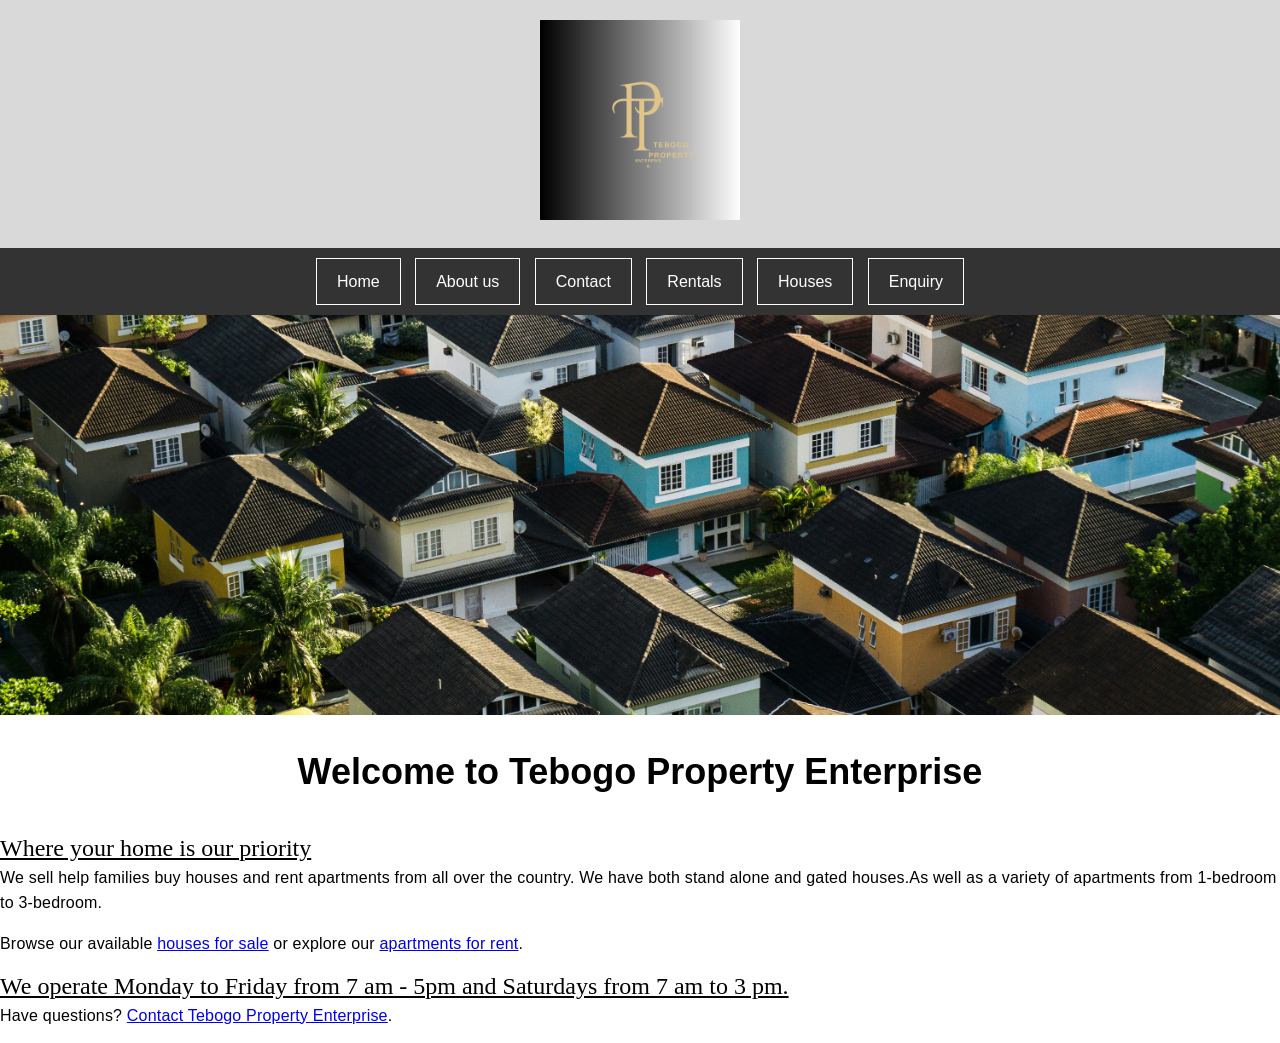
<file: Index.html>
<!DOCTYPE html>
<html lang="en">
<head>
    <meta charset="UTF-8">
    <meta name="viewport" content="width=device-width, initial-scale=1.0">
    <!--Page title-->
<title>Tebogo Property Enterprise | Houses and Rentals</title>
    <meta name="description" content="Welcome to Tebogo Property Enterprise. Explore houses for sale and apartments for rent across South Africa and discover properties suited to your needs.">
    <link rel="stylesheet" href="css_assets/css_business.css">
<script src="js_assets/business.js" defer></script>
</head>
<body>
   
     <!--Business Logo-->
<!-- Business Logo -->
<header>
    <img src="_images/logo.png"
         alt="Tebogo Property Enterprise Logo"
         width="200"
         height="200">
</header>

<!-- Navigation -->
<nav>
    <button id="menu-button" class="menu-button" type="button">
        Menu
    </button>

    <ul id="navigation-menu">
        <li><a href="Index.html">Home</a></li>
        <li><a href="About us.html">About us</a></li>
        <li><a href="Contact.html">Contact</a></li>
        <li><a href="Rentals.html">Rentals</a></li>
        <li><a href="Houses.html">Houses</a></li>
        <li><a href="Enquiry.html">Enquiry</a></li>
    </ul>
</nav>
<div class="home-image">
    <img src="_images/home_picture.jpg"
         alt="Tebogo Property Enterprise property">
</div>
                    </header>
                    <h1>Welcome to Tebogo Property Enterprise</h1>
                    <div class="home-content"></div>
                    <h2>Where your home is our priority</h2>
                    <p>
                        We sell help families buy houses and rent apartments from all over the country.
                        We have both stand alone and gated houses.As well as a variety of apartments from 1-bedroom to 3-bedroom.

                        <p>
    Browse our available
    <a href="Houses.html">houses for sale</a>
    or explore our
    <a href="Rentals.html">apartments for rent</a>.
</p>
                        
                    </p>
                    <h2>We operate Monday to Friday from 7 am - 5pm and Saturdays from 7 am to 3 pm.

                    </h2>

                    <p>
    Have questions?
    <a href="Contact.html">Contact Tebogo Property Enterprise</a>.
</p>
                </body>
                   </main>
                
</body>
</html>
</file>
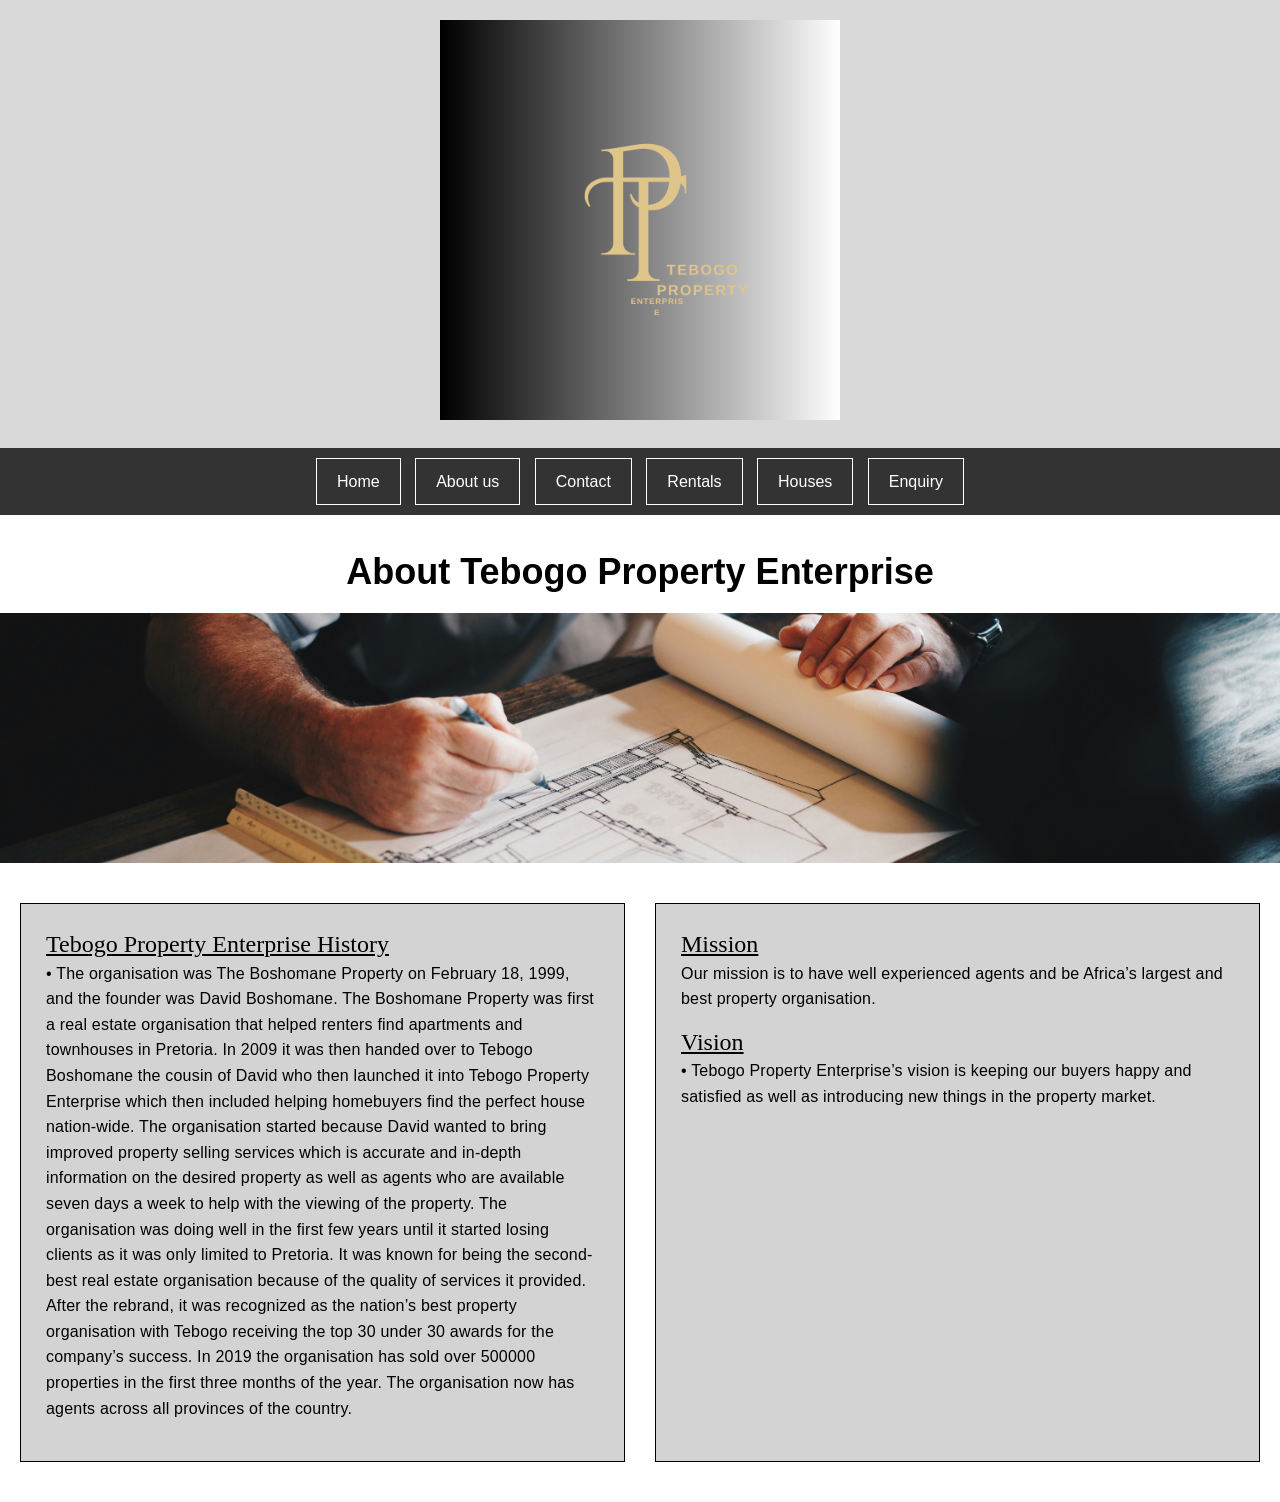
<file: About us.html>
<!DOCTYPE html>
<html lang="en">
<head>
    <meta charset="UTF-8">
    <meta name="viewport" content="width=device-width, initial-scale=1.0">
   <title>About Us | Tebogo Property Enterprise</title>
    <meta name="description" content="Learn about Tebogo Property Enterprise, our history, vision and mission, and our commitment to helping clients find suitable properties.">
     <link rel="stylesheet" href="css_assets/css_business.css">
     <script src="js_assets/business.js" defer></script>
</head>
    <!-------Company logo------->
            <header>
    <img src="_images/logo.png" alt="Tebogo Property Enterprise Logo" width="400">
</header>
       

        <!-------Navigation/quick access links to each page-->
    <nav>
    <button id="menu-button" class="menu-button" type="button">
        Menu
    </button>

    <ul id="navigation-menu">
        <li><a href="Index.html">Home</a></li>
        <li><a href="About us.html">About us</a></li>
        <li><a href="Contact.html">Contact</a></li>
        <li><a href="Rentals.html">Rentals</a></li>
        <li><a href="Houses.html">Houses</a></li>
        <li><a href="Enquiry.html">Enquiry</a></li>
    </ul>
</nav>
                    </header>
                    <!------Main page heading-->
                    <main>

<h1>About Tebogo Property Enterprise</h1>
<!--Sketch picture depicting the beginning of the business-->
                       <img class="history-image" src="_images/sketch.jpg" alt="Tebogo Property Enterprise Beginning">
                        <div class="about-content">

                     <div class="history">

                        <h2>Tebogo Property Enterprise History</h2>
                        <p>
                            •	The organisation was The Boshomane Property on February 18, 1999, and the founder was David Boshomane.
                                The Boshomane Property was first a real estate organisation that helped renters find apartments and townhouses in Pretoria.
                                In 2009 it was then handed over to Tebogo Boshomane the cousin of David who then launched it into Tebogo Property Enterprise which then included helping homebuyers find the perfect house nation-wide. 
                                The organisation started because David wanted to bring improved property selling services which is accurate and in-depth information on the desired property as well as agents who are available seven days a week to help with the viewing of the property.
                                The organisation was doing well in the first few years until it started losing clients as it was only limited to Pretoria.
                                 It was known for being the second-best real estate organisation because of the quality of services it provided. After the rebrand, it was recognized as the nation’s best property organisation with Tebogo receiving the top 30 under 30 awards for the company’s success.
                                 In 2019 the organisation has sold over 500000 properties in the first three months of the year.
                                The organisation now has agents across all provinces of the country.
                        </p>
                            </div>

                         <div class="vision-mission">
             <!---Business Goals-->
                        <h2>Mission</h2>
                        <p>
                            Our mission is to have well experienced agents and be Africa’s largest and best property organisation. 
                        </p>

                        <h2>Vision</h2>
                        <p>
                            •	Tebogo Property Enterprise’s vision is keeping our buyers happy and satisfied as well as introducing new things in the property market.
                        </p>
                    </main>
</file>
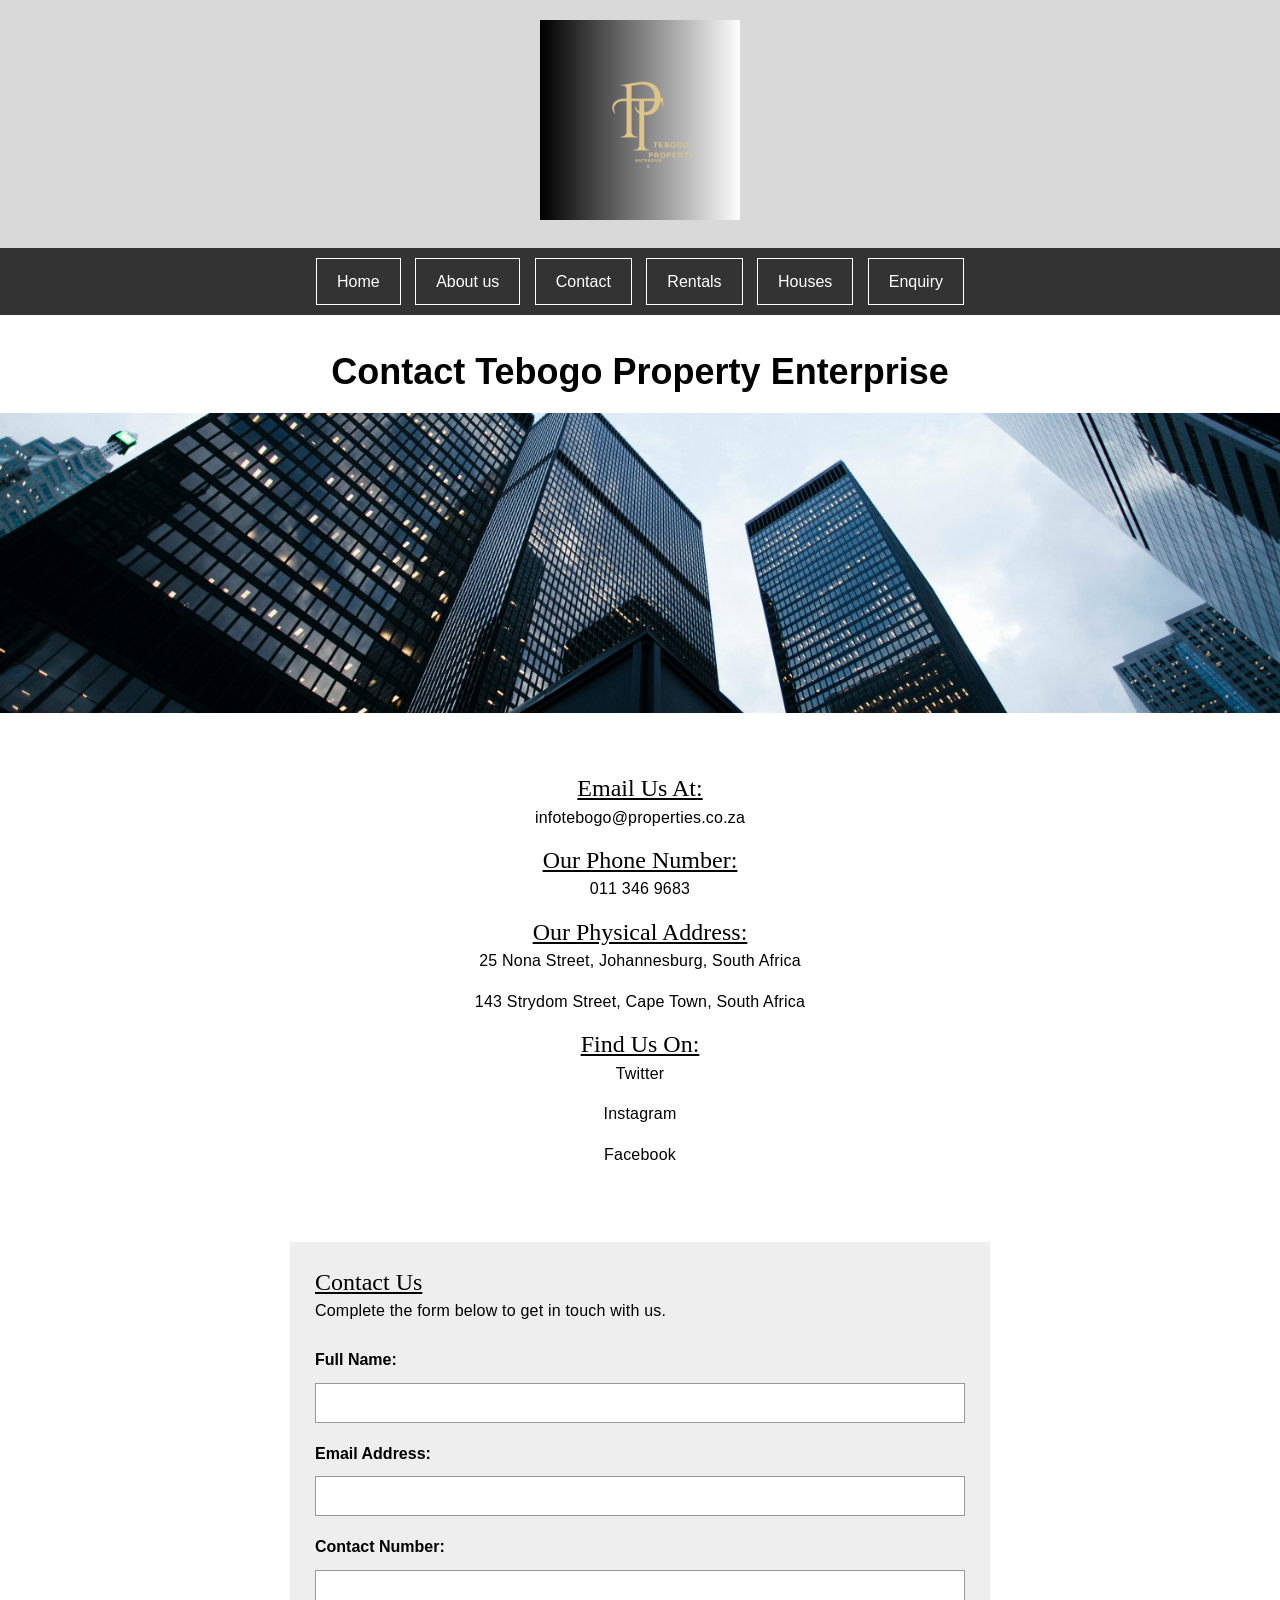
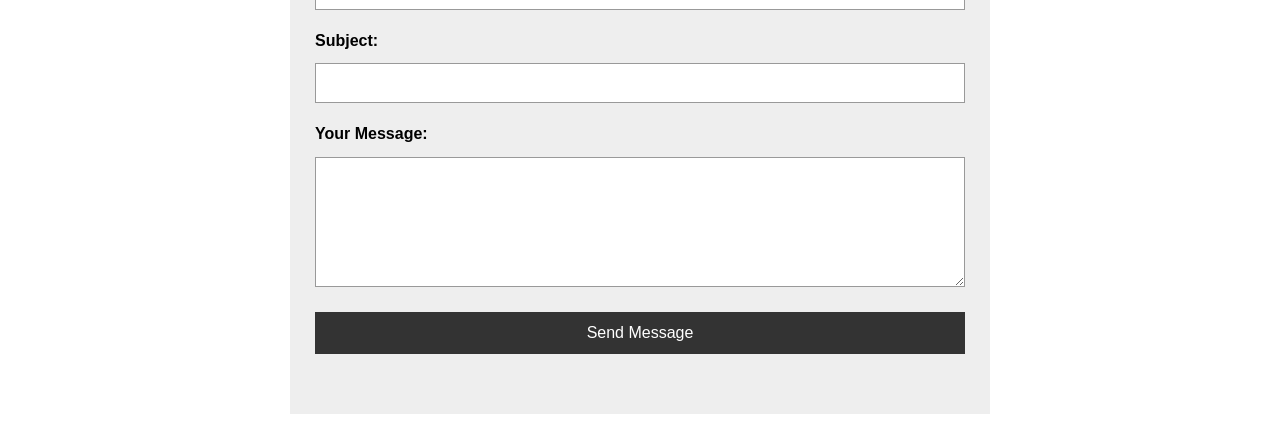
<file: Contact.html>
<!DOCTYPE html>
<html lang="en">
<head>
    <meta charset="UTF-8">
    <meta name="viewport" content="width=device-width, initial-scale=1.0">
    <!---Web page name-->
    <title>Contact Us | Tebogo Property Enterprise</title>
    <meta name="description" content="Contact Tebogo Property Enterprise for property enquiries, information about available homes and rentals, and assistance with your property needs.">
  
      <link rel="stylesheet" href="css_assets/css_business.css">
      <script src="js_assets/business.js" defer></script>
</head>
<body>

       <header>
   <img src="_images/logo.png"
     alt="Tebogo Property Enterprise Logo"
     width="200"
     height="200">
</header>
      <!-------Navigation/quick access links to each page-->
      <nav>
    <button id="menu-button" class="menu-button" type="button">
        Menu
    </button>

    <ul id="navigation-menu">
        <li><a href="Index.html">Home</a></li>
        <li><a href="About us.html">About us</a></li>
        <li><a href="Contact.html">Contact</a></li>
        <li><a href="Rentals.html">Rentals</a></li>
        <li><a href="Houses.html">Houses</a></li>
        <li><a href="Enquiry.html">Enquiry</a></li>
    </ul>
</nav>
                     <main>
    <!-- Main heading -->
   <h1>Contact Tebogo Property Enterprise</h1>

    <div class="contact-content">

        <!-- Business main branch building -->
        <div class="building">
            <img class="building-image" src="_images/building.jpg" alt="Tebogo Property Enterprise Building">
        </div>

        <!-- Business contact information -->
        <div class="contact-information">

            <h2>Email Us At:</h2>
            <p><a href="mailto:infotebogo@properties.co.za">infotebogo@properties.co.za</a></p>

            <h2>Our Phone Number:</h2>
            <p>011 346 9683</p>

            <h2>Our Physical Address:</h2>
            <p>25 Nona Street, Johannesburg, South Africa</p>
            <p>143 Strydom Street, Cape Town, South Africa</p>

            <!-- Business social media platforms -->
            <h2>Find Us On:</h2>
            <p><a href="#">Twitter</a></p>
            <p><a href="#">Instagram</a></p>
            <p><a href="#">Facebook</a></p>

        </div>

    </div>

    
<section class="contact-form-section">
    <h2>Contact Us</h2>

    <p>Complete the form below to get in touch with us.</p>

    <form id="contact-form">

        <label for="contact-name">Full Name:</label>
        <input type="text" id="contact-name" required>

        <label for="contact-email">Email Address:</label>
        <input type="email" id="contact-email" required>

        <label for="contact-phone">Contact Number:</label>
        <input type="tel" id="contact-phone" required>

        <label for="contact-subject">Subject:</label>
        <input type="text" id="contact-subject" required>

        <label for="contact-message">Your Message:</label>
        <textarea id="contact-message" rows="6" required></textarea>

        <button type="submit">Send Message</button>

        <p id="contact-response" aria-live="polite"></p>

    </form>
</section>


</main> 
</body>

</html>
</file>
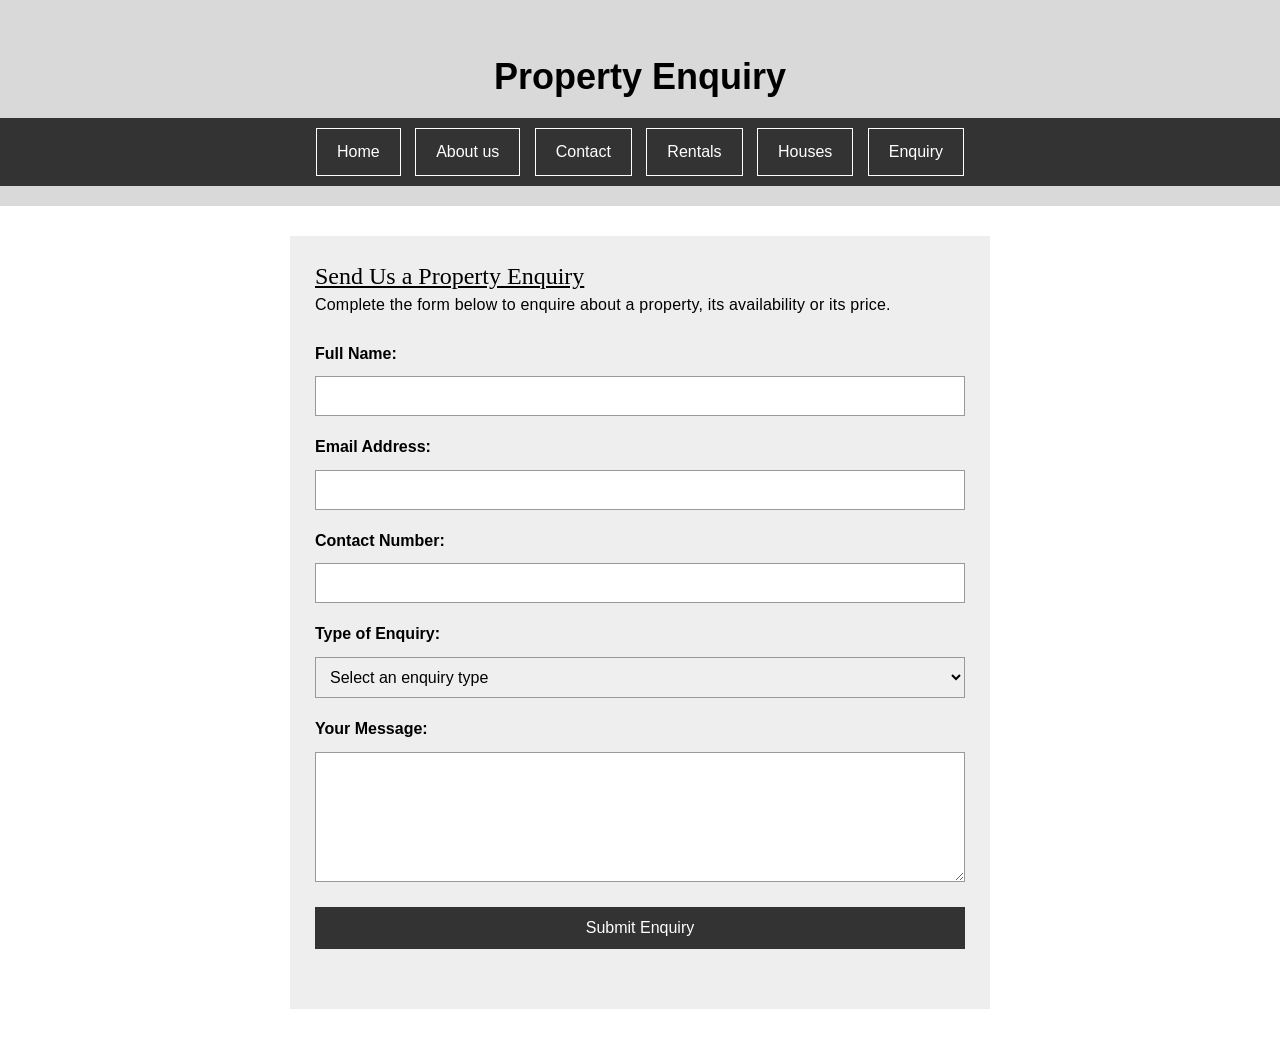
<file: Enquiry.html>
<!DOCTYPE html>
<html lang="en">
<head>
    <meta charset="UTF-8">
    <meta name="viewport" content="width=device-width, initial-scale=1.0">

    <title>Property Enquiry | Tebogo Property Enterprise</title>
    <meta name="description" content="Submit a property enquiry to Tebogo Property Enterprise about houses for sale and apartments for rent.">

    <link rel="stylesheet" href="css_assets/css_business.css">
    <script src="js_assets/business.js" defer></script>
</head>

<body>

    <header>
        <h1>Property Enquiry</h1>

        <nav>
            <button id="menu-button" class="menu-button" type="button">
                Menu
            </button>

            <ul id="navigation-menu">
                <li><a href="Index.html">Home</a></li>
                <li><a href="About us.html">About us</a></li>
                <li><a href="Contact.html">Contact</a></li>
                <li><a href="Rentals.html">Rentals</a></li>
                <li><a href="Houses.html">Houses</a></li>
                <li><a href="Enquiry.html">Enquiry</a></li>
            </ul>
        </nav>
    </header>

    <main>
        <section class="enquiry-section">
            <h2>Send Us a Property Enquiry</h2>

            <p>
                Complete the form below to enquire about a property,
                its availability or its price.
            </p>

            <form id="enquiry-form">

                <label for="enquiry-name">Full Name:</label>
                <input type="text" id="enquiry-name" name="name" required>

                <label for="enquiry-email">Email Address:</label>
                <input type="email" id="enquiry-email" name="email" required>

                <label for="enquiry-phone">Contact Number:</label>
                <input type="tel" id="enquiry-phone" name="phone"
                       required>

                <label for="enquiry-type">Type of Enquiry:</label>
                <select id="enquiry-type" name="enquiry-type" required>
                    <option value="">Select an enquiry type</option>
                    <option value="Buying a property">Buying a property</option>
                    <option value="Renting a property">Renting a property</option>
                    <option value="Property availability">Property availability</option>
                    <option value="Property pricing">Property pricing</option>
                    <option value="Other">Other</option>
                </select>

                <label for="enquiry-message">Your Message:</label>
                <textarea id="enquiry-message" name="message"
                          rows="6" required></textarea>

                <button type="submit">Submit Enquiry</button>

                <p id="enquiry-response" aria-live="polite"></p>

            </form>
        </section>
    </main>

</body>
</html>
</file>
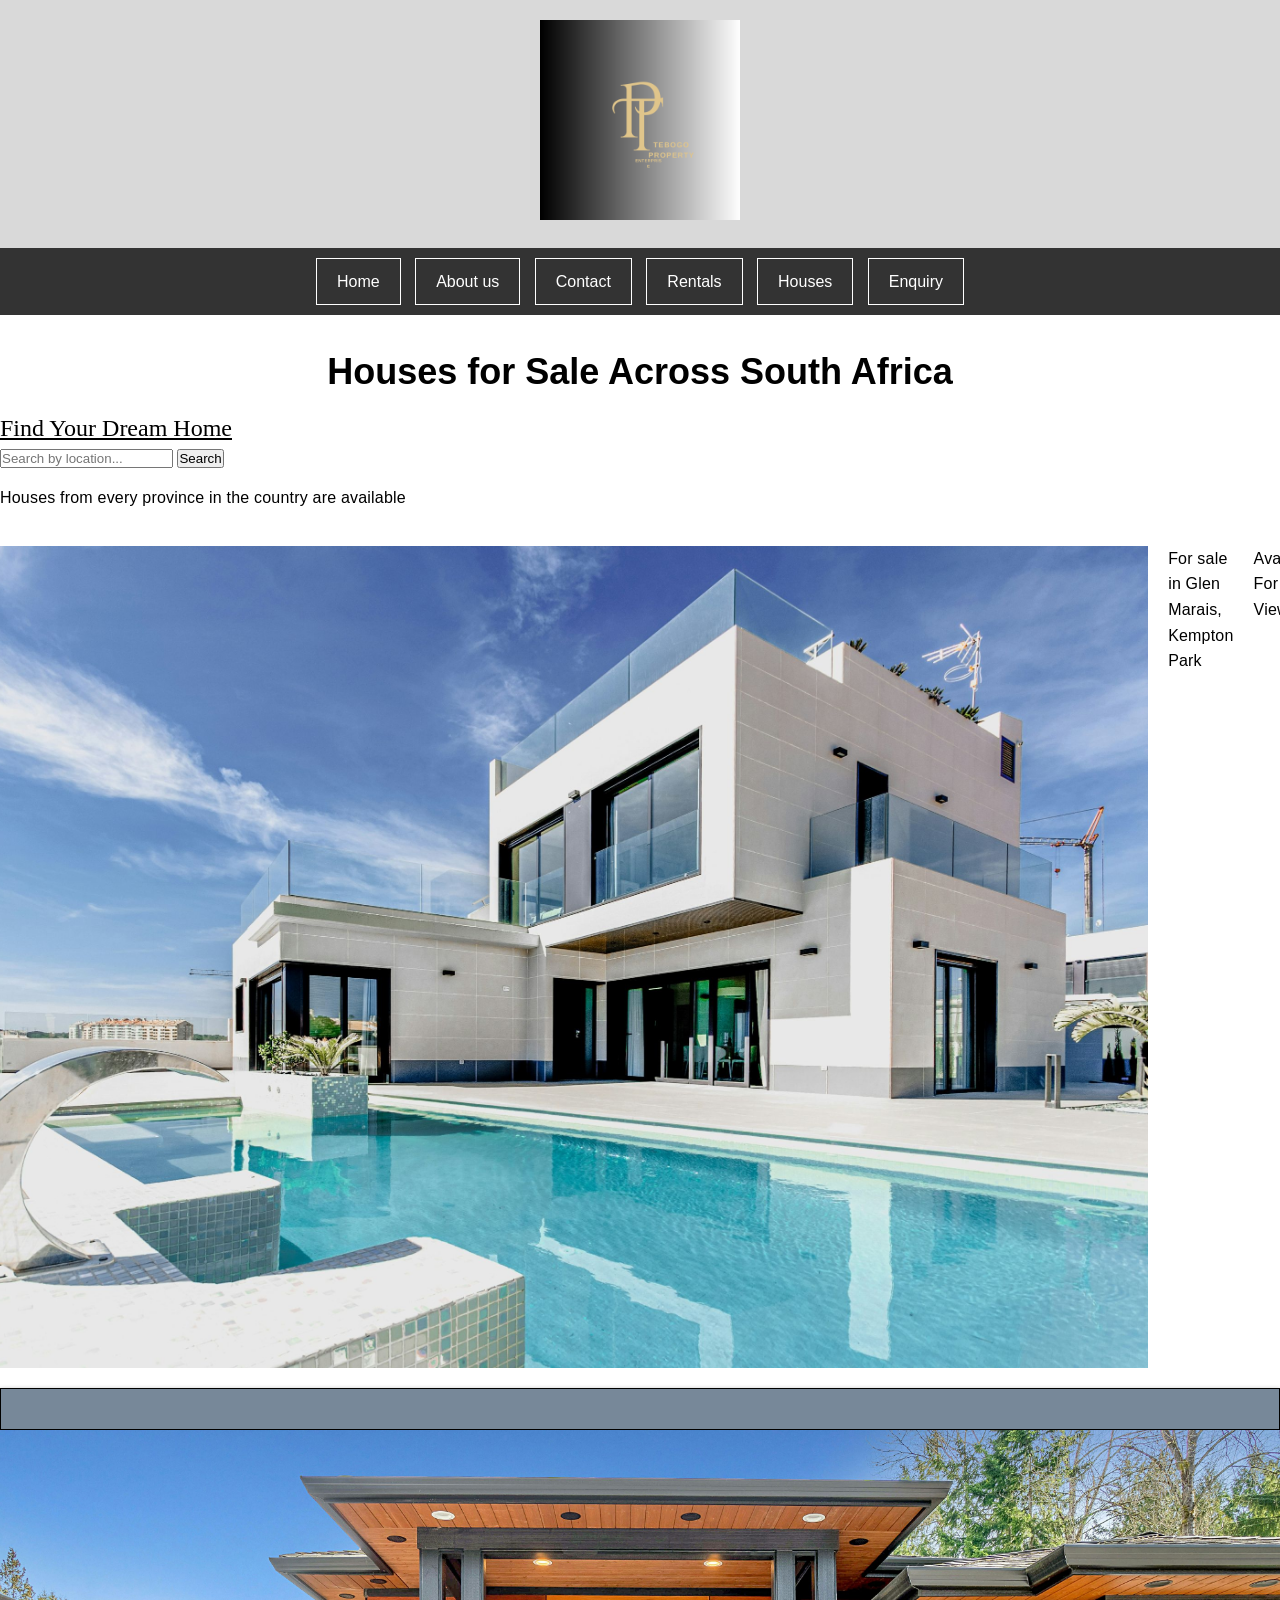
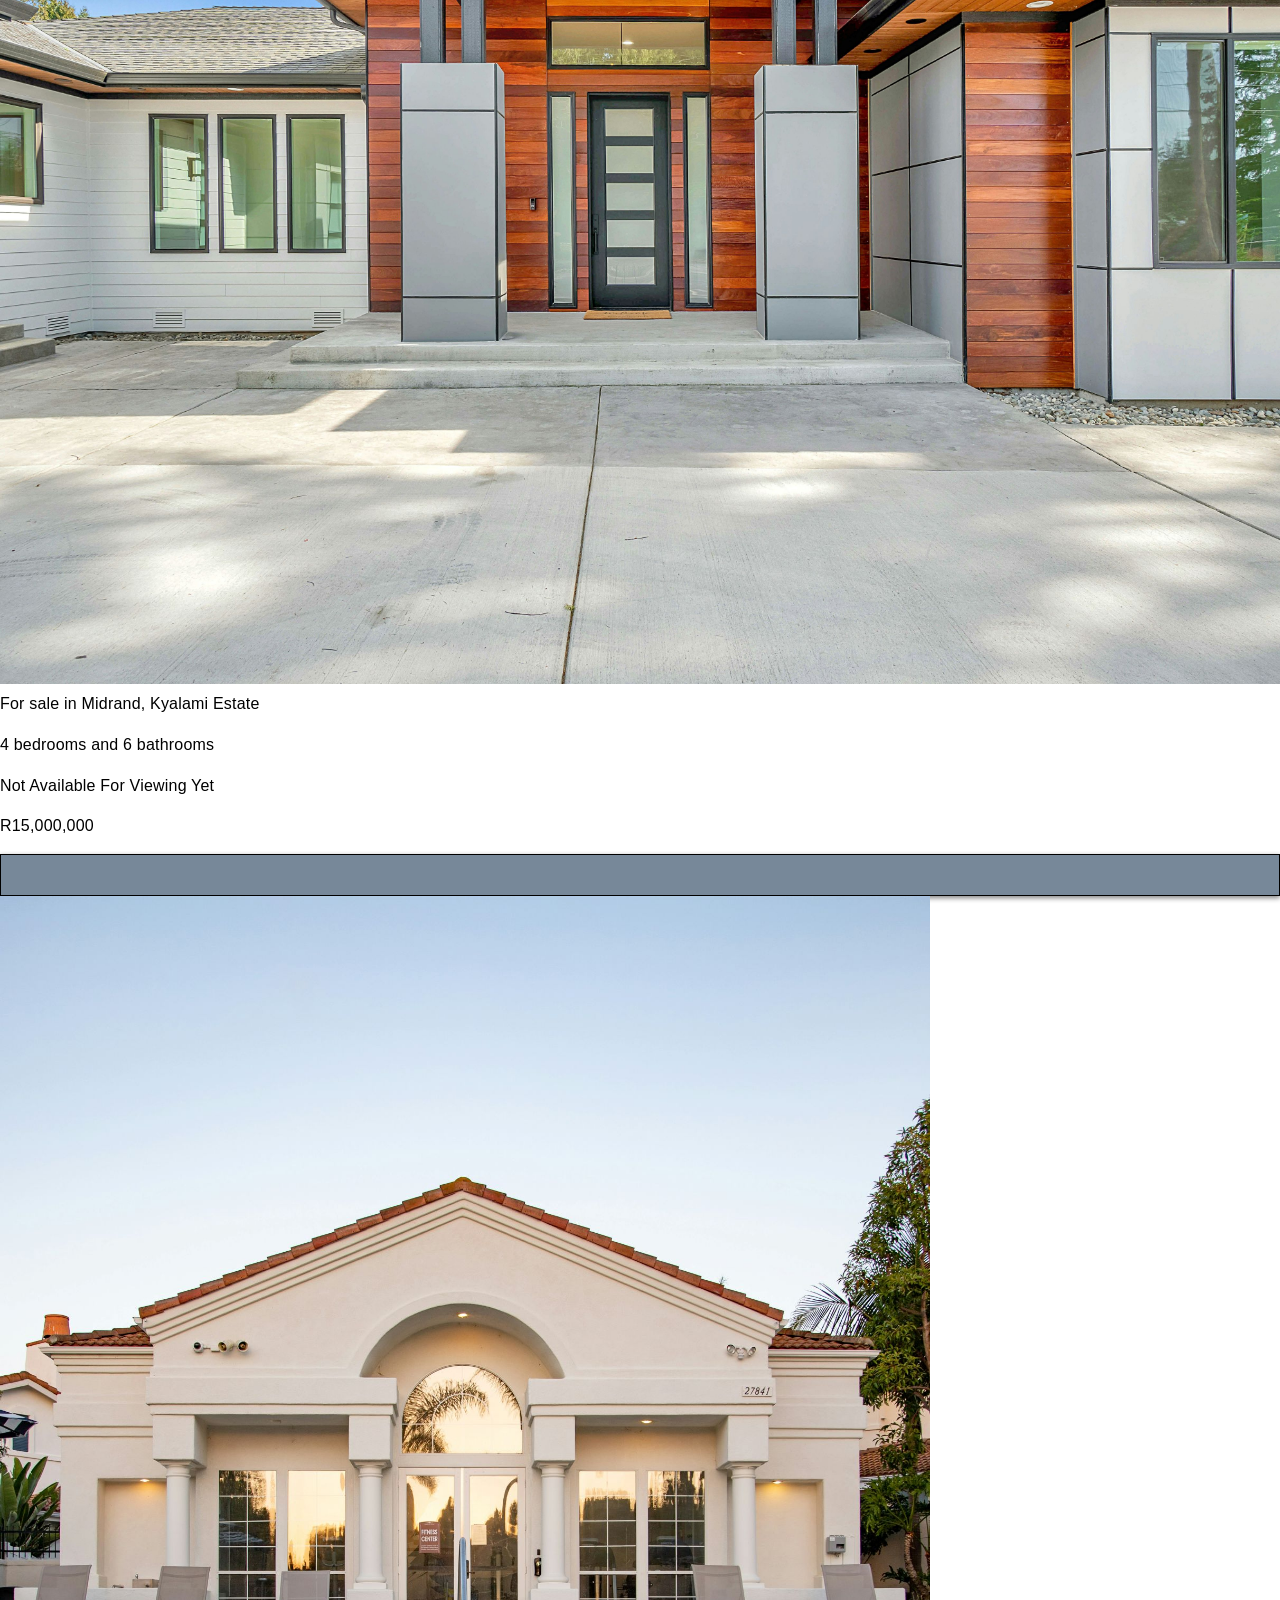
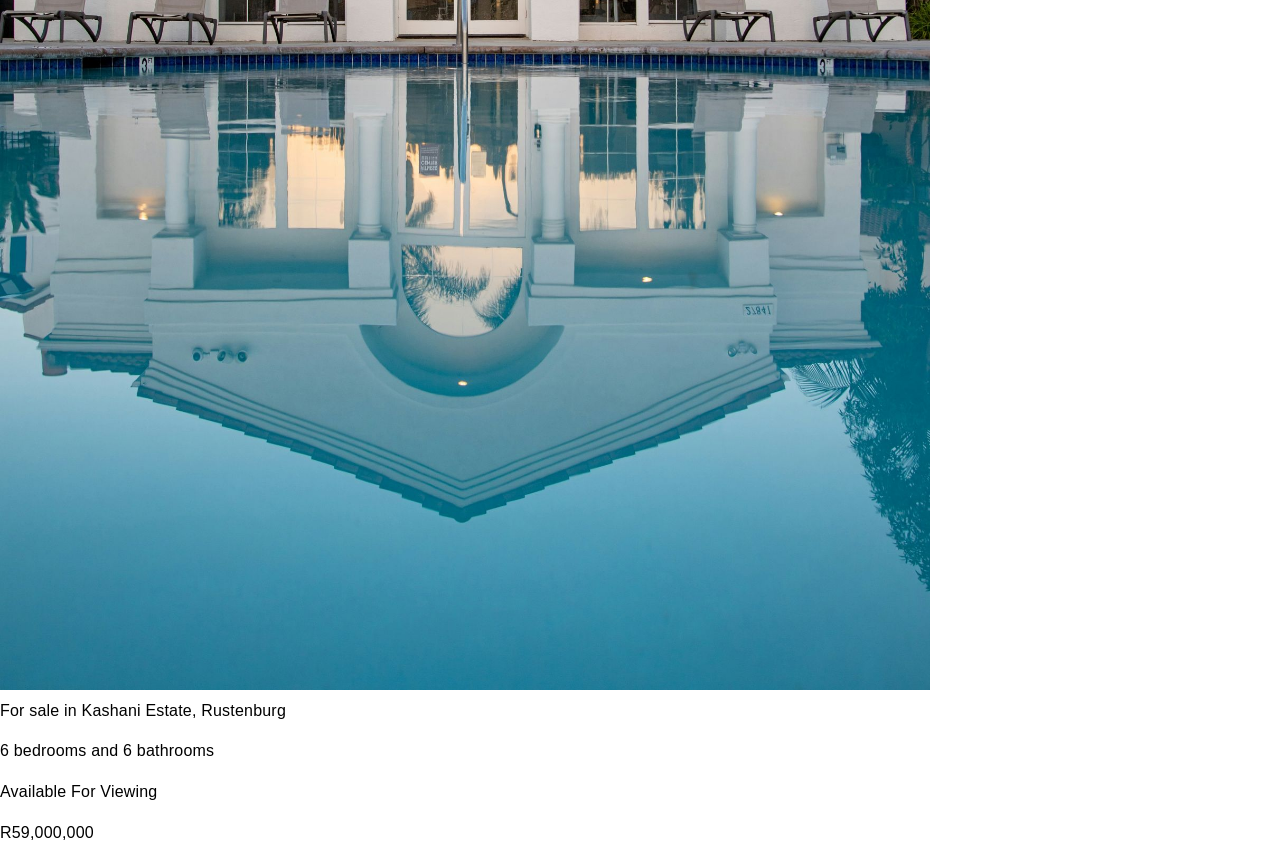
<file: Houses.html>
<!DOCTYPE html>
<html lang="en">
<head>
    <meta charset="UTF-8">
    <meta name="viewport" content="width=device-width, initial-scale=1.0">
    <title>Houses for Sale in South Africa | Tebogo Property Enterprise</title>
    <meta name="description" content="Explore houses for sale across South Africa with Tebogo Property Enterprise. Browse property locations, prices and viewing availability.">

 <link rel="stylesheet" href="css_assets/css_business.css">
 <script src="js_assets/business.js" defer></script>
</head>

        <header>
   <img src="_images/logo.png"
     alt="Tebogo Property Enterprise Logo"
     width="200"
     height="200">
</header>
     <!-------Navigation/quick access links to each page-->
     <nav>
    <button id="menu-button" class="menu-button" type="button">
        Menu
    </button>

    <ul id="navigation-menu">
        <li><a href="Index.html">Home</a></li>
        <li><a href="About us.html">About us</a></li>
        <li><a href="Contact.html">Contact</a></li>
        <li><a href="Rentals.html">Rentals</a></li>
        <li><a href="Houses.html">Houses</a></li>
        <li><a href="Enquiry.html">Enquiry</a></li>
    </ul>
</nav>

    <main>

    <h1>Houses for Sale Across South Africa</h1>

    <div class="house-search">

    <h2>Find Your Dream Home</h2>

    <input
        type="text"
        id="house-search"
        placeholder="Search by location..."
    >

    <button type="button" id="house-search-button">
        Search
    </button>

    <p id="house-search-message"></p>

</div>
    <p> Houses from every province in the country are available

    </p>

    <div class="house-list">

     <div class="house-card" data-location="Glen Marais, Kempton Park"></div>

            <img src="_images/first_house.jpg"
     srcset="_images/first_house_shrink.jpg 800w,
             _images/first_house.jpg 1200w"
     sizes="(max-width: 768px) 100vw, 33vw"
     alt="House for sale in Glen Marais, Kempton Park">

            <p>For sale in Glen Marais, Kempton Park</p>
            <p>Available For Viewing</p>
            <p>R29,000,000</p>

        </div>


        <div class="house-card" data-location="Midrand, Kyalami Estate"></div>

            <img src="_images/second_house.jpg"
     srcset="_images/second_house_shrink.jpg 800w,
             _images/second_house.jpg 1200w"
     sizes="(max-width: 768px) 100vw, 33vw"
     alt="House for sale in Midrand, Kyalami Estate">

            <p>For sale in Midrand, Kyalami Estate</p>
            <p>4 bedrooms and 6 bathrooms</p>
            <p>Not Available For Viewing Yet</p>
            <p>R15,000,000</p>

        </div>

<div class="house-card" data-location="Kashani Estate, Rustenburg"></div>

            <img src="_images/third_house.jpg"
     srcset="_images/third_house_shrink.jpg 800w,
             _images/third_house.jpg 1200w"
     sizes="(max-width: 768px) 100vw, 33vw"
     alt="House for sale in Kashani Estate, Rustenburg">

            <p>For sale in Kashani Estate, Rustenburg</p>
            <p>6 bedrooms and 6 bathrooms</p>
            <p>Available For Viewing</p>
            <p>R59,000,000</p>

        </div>

    </div>

</main>






                
</head>
<body>
    
</body>
</html>
</file>
<file: css_assets/css_business.css>
* {
    margin: 0;
    padding: 0;
    box-sizing: border-box;
}

html {
    font-size: 16px;
}
/*customizing font display*/
body {
    margin: 0;
    font-family: Aptos, Arial, sans-serif;
    background-color: white;
    color: black;
    line-height: 1.6;
}

h1 {
    font-family: "New Gothic MT", Arial, sans-serif;
    font-size: clamp(1.75rem, 4vw, 2.25rem);
    font-weight: bold;
    text-align: center;
    margin-top: 35px;
    margin-bottom: 20px;
    line-height: 1.2;
}

   h2, h3 {
    font-family: "Times New Roman", serif;
    font-size: clamp(1.2rem, 3vw, 1.5rem);
    font-weight: normal;
    text-decoration: underline;
    line-height: 1.3;
}

   p {
    font-family: Aptos, Arial, sans-serif;
    font-size: 1rem;
    font-weight: normal;
    line-height: 1.6;
    letter-spacing: 0.2px;
    margin-top: 0;
    margin-bottom: 15px;
}


/* customizing header  */

header {
    width: 100%;
    background-color: #d9d9d9;
    text-align: center;
    padding: 20px 0;
}


/* customizing navigation bar */

nav {
    background-color: #333333;
    text-align: center;
    padding: 10px 0;
}

nav ul {
    list-style-type: none;
    margin: 0;
    padding: 0;
}

nav li {
    display: inline-block;
    margin: 0 5px;
}

nav a {
    display: block;
    padding: 10px 20px;
    text-decoration: none;
    color: white;
    font-family: Aptos, sans-serif;
    border: 1px solid white;
    transition: background-color 0.3s ease, color 0.3s ease;
}

nav a:hover {
    background-color: white;
    color: black;
}

nav a:focus {
    background-color: white;
    color: black;
    outline: 2px solid black;
}

nav a:active {
    background-color: lightgray;
    color: black;
}


/* Responsive Images */

img {
    max-width: 100%;
    height: auto;
}


/* customizing rentals page */

.property-list {
    display: flex;
    gap: 20px;
    justify-content: center;
    align-items: stretch;
    padding: 20px;
}

.property-card {
    flex: 1;
    background-color: white;
    border: 1px solid black;
    padding: 20px;
    text-align: center;
    box-shadow: 0 2px 5px gray;
}

.property-card img {
    width: 100%;
    height: 550px;
    object-fit: cover;
    display: block;
}


/* customizing houses page */

.house-list {
    display: flex;
    gap: 20px;
    justify-content: center;
    align-items: stretch;
    padding: 20px;
}

.house-card {
    flex: 1;
    background-color: lightslategray;
    border: 1px solid black;
    padding: 20px;
    text-align: center;
    box-shadow: 0 2px 5px gray;
}

.house-card img {
    width: 100%;
    height: 550px;
    object-fit: cover;
    display: block;
}


/* customizing About Us page */

.about-content {
    display: flex;
    gap: 30px;
    margin: 40px auto;
    padding: 0 20px;
}

.history {
    flex: 1;
    background-color: lightgray;
    border: 1px solid black;
    padding: 25px;
}

.vision-mission {
    flex: 1;
    background-color: lightgray;
    border: 1px solid black;
    padding: 25px;
}

.about-content h2 {
    color: black;
}

.history-image {
    width: 100%;
    height: 250px;
    object-fit: cover;
    display: block;
}


/* customizing Contact page */

.contact-content {
    display: block;
    width: 100%;
    margin: 0;
    padding: 0;
}

.building {
    width: 100%;
}

.building-image {
    width: 100%;
    height: 300px;
    object-fit: cover;
    display: block;
}

.contact-information {
    width: 60%;
    margin: 40px auto;
    padding: 20px;
    text-align: center;
}

.contact-information a {
    color: black;
    text-decoration: none;
}

.contact-information a:hover {
    background-color: white;
    border: 1px solid black;
    padding: 5px;
}


/* customizing for smaller screen */

@media (min-width: 769px) and (max-width: 1024px) {

    .property-list {
        flex-wrap: wrap;
    }

    .property-card {
        flex: 0 0 45%;
    }

    .house-list {
        flex-wrap: wrap;
    }

    .house-card {
        flex: 0 0 45%;
    }

    nav a {
        padding: 8px 15px;
    }
}


/* customizing for an even smaller screen*/

@media (max-width: 768px) {

    .property-list {
        flex-direction: column;
    }

    .property-card {
        width: 100%;
        box-sizing: border-box;
    }

    .property-card img {
        height: auto;
    }

    .house-list {
        flex-direction: column;
    }

    .house-card {
        width: 100%;
        box-sizing: border-box;
    }

    .house-card img {
        height: auto;
    }
  
    .contact-information {
        width: 90%;
        padding: 10px;
    }

    .building-image {
        height: 200px;
    }

    .about-content {
        flex-direction: column;
    }

    .history,
    .vision-mission {
        width: 100%;
        box-sizing: border-box;
    }

    .history-image {
        height: auto;
    }


    .home-image img {
        height: 250px;
    }

    .home-content {
        width: 90%;
    }

}


.home-image {
    width: 100%;
}

.home-image img {
    width: 100%;
    height: 400px;
    object-fit: cover;
    display: block;
}

.home-content {
    width: 80%;
    margin: 40px auto;
    text-align: center;
}

.home-content p {
    margin-bottom: 20px;
}

/* Mobile Navigation Menu */

.menu-button {
    display: none;
    background-color: #333333;
    color: white;
    border: 1px solid white;
    padding: 10px 20px;
    font-size: 1rem;
    cursor: pointer;
}

/* Menu button changes on different screen sizes */
/* Menu button changes on different screen sizes */
@media (max-width: 768px) {

    .menu-button {
        display: inline-block;
    }

    nav ul {
        display: none;
    }

    nav ul.show-menu {
        display: block;
    }

    nav li {
        display: block;
        margin: 5px 20px;
    }

    nav a {
        padding: 10px;
    }
}

/* Interactive Property Gallery */

.property-gallery {
    width: 80%;
    max-width: 900px;
    margin: 30px auto;
    text-align: center;
}

#featured-image {
    width: 100%;
    height: 450px;
    object-fit: cover;
    display: block;
    border: 2px solid #333333;
}

.gallery-thumbnails {
    display: flex;
    justify-content: center;
    gap: 15px;
    margin-top: 15px;
}

.gallery-thumbnails img {
    width: 120px;
    height: 90px;
    object-fit: cover;
    cursor: pointer;
    border: 2px solid #333333;
}

.gallery-thumbnails img:hover {
    opacity: 0.7;
}

@media (max-width: 768px) {
    .property-gallery {
        width: 95%;
    }

    #featured-image {
        height: 280px;
    }

    .gallery-thumbnails img {
        width: 85px;
        height: 70px;
    }
}

/* Property Details Lightbox */

.lightbox {
    display: none;
    position: fixed;
    z-index: 1000;
    top: 0;
    left: 0;
    width: 100%;
    height: 100%;
    background-color: rgba(0, 0, 0, 0.85);
    justify-content: center;
    align-items: center;
    padding: 20px;
    box-sizing: border-box;
}

.property-viewer {
    display: flex;
    align-items: center;
    gap: 30px;
    background-color: #eeeeee;
    color: black;
    padding: 25px;
    width: 85%;
    max-width: 1000px;
    position: relative;
}

#lightbox-image {
    width: 55%;
    height: 400px;
    object-fit: cover;
}

.property-details {
    width: 45%;
    text-align: left;
}

.viewer-controls {
    position: absolute;
    top: 10px;
    right: 10px;
    display: flex;
    gap: 10px;
}

.viewer-controls button {
    background-color: #333333;
    color: white;
    padding: 8px 15px;
    border: none;
    cursor: pointer;
}

.viewer-controls button:hover {
    background-color: #666666;
}

@media (max-width: 768px) {
    .property-viewer {
        flex-direction: column;
        width: 95%;
        gap: 15px;
    }

    #lightbox-image,
    .property-details {
        width: 100%;
    }

    #lightbox-image {
        height: 250px;
    }
}


/* Interactive property map */

.map-section {
    background-color: #eeeeee;
    color: #000000;
    padding: 25px;
    margin: 30px auto;
}

#property-map {
    width: 100%;
    height: 400px;
    border: 1px solid #999999;
}

/* Page fade-in animation */

@keyframes fadeIn {
    from {
        opacity: 0;
    }

    to {
        opacity: 1;
    }
}

main {
    animation: fadeIn 1s ease-in;
}


/* Property enquiry form */

.enquiry-section {
    max-width: 700px;
    margin: 30px auto;
    padding: 25px;
    background-color: #eeeeee;
    color: black;
}

#enquiry-form {
    display: flex;
    flex-direction: column;
    gap: 10px;
}

#enquiry-form label {
    font-weight: bold;
    margin-top: 8px;
}

#enquiry-form input,
#enquiry-form select,
#enquiry-form textarea {
    width: 100%;
    padding: 10px;
    border: 1px solid #999999;
    font-family: Aptos, Arial, sans-serif;
    font-size: 1rem;
    box-sizing: border-box;
}

#enquiry-form button {
    background-color: #333333;
    color: white;
    border: none;
    padding: 12px;
    margin-top: 15px;
    cursor: pointer;
    font-size: 1rem;
}

#enquiry-form button:hover {
    background-color: #666666;
}

#enquiry-response {
    font-weight: bold;
    margin-top: 10px;
}


/* Contact form */

.contact-form-section {
    max-width: 700px;
    margin: 30px auto;
    padding: 25px;
    background-color: #eeeeee;
    color: black;
}

#contact-form {
    display: flex;
    flex-direction: column;
    gap: 10px;
}

#contact-form label {
    font-weight: bold;
    margin-top: 8px;
}

#contact-form input,
#contact-form textarea {
    width: 100%;
    padding: 10px;
    border: 1px solid #999999;
    font-family: Aptos, Arial, sans-serif;
    font-size: 1rem;
    box-sizing: border-box;
}

#contact-form button {
    background-color: #333333;
    color: white;
    border: none;
    padding: 12px;
    margin-top: 15px;
    cursor: pointer;
    font-size: 1rem;
}

#contact-form button:hover {
    background-color: #666666;
}

#contact-response {
    font-weight: bold;
    margin-top: 10px;
}
</file>
